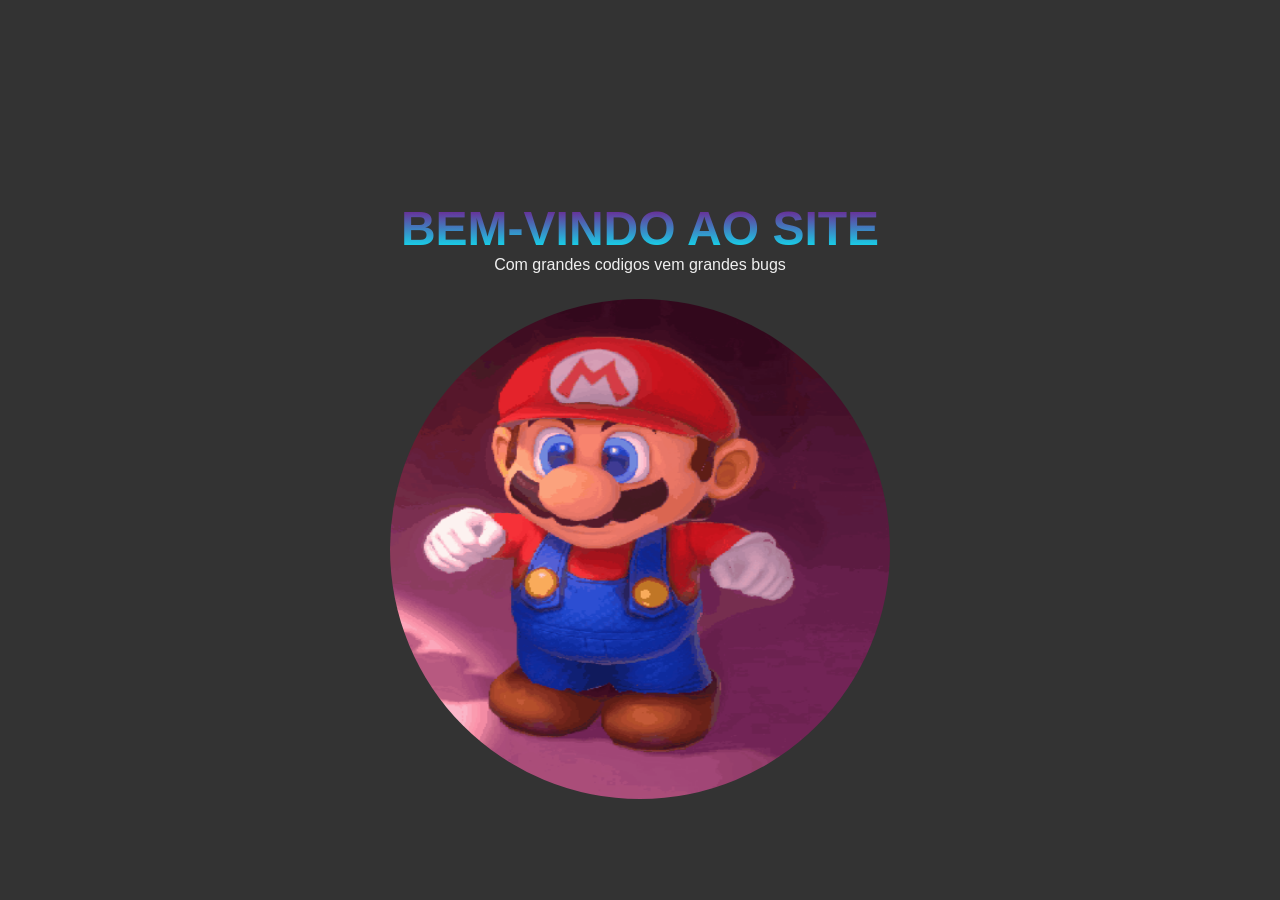
<file: index.html>
<!DOCTYPE html>
<html lang="en">
<head>
    <meta charset="UTF-8">
    <meta name="viewport" content="width=device-width, initial-scale=1.0">
    <link rel="stylesheet" href="../src/css/style.css">
    <title>Projeto | Inicio</title>
</head>
<body>
    <div id="inicio">
        <h1 id="titulo"> Bem-Vindo ao Site</h1>
        <p id="frase">Com grandes codigos vem grandes bugs</p>
        <img src="./src/assets/logo.gif" alt="imagem" id="imgHero">

    </div>

    <header>
        <img src="./src/assets/logo.gif" alt="logo" id="logo">
        <!-- Menu Hamburger -->
         <div class="menu-hamburger" id="menu-icone">
            <span></span>
            <span></span>
            <span></span>
         </div>
         
    <nav>
        <ul>
            <li><a href="index.html"> Home </a></li>
            <li><a href="./src/pages/contato.html"> Contato </a></li>
            <li><a href="./src/pages/sobre.html"> Sobre </a></li>
        </ul>
    </nav>
    <!-- <div>
        <input type="button" class="cor" onclick="trocar('#3AE4B1')">
        <input type="button" class="cor" onclick="trocar('#C13AF2')">
        <input type="button" class="cor" onclick="trocar('#FBFF24')">
    </div> -->
    </header>

    <main>
        <p id="texto">Produtos em Destaques</p>
    </main>



    <script src="./src/js/script.js"></script>
</body>
</html>
</file>
<file: src/css/style.css>
:root{
    --color1:#f0f0f0;
    --color2:#333;
    --color3:#555;
    --color4:#3ae4b1;
    --colorLinear:linear-gradient(purple,aqua);
    --fontFamily:"Cascadia Code", sans-serif;
}

*{
    margin:0;
    padding:0;
    box-sizing:border-box;
}

body{
    background:var(--color1);
    font-family:var(--fontFamily);
}

/*******************************************************************************
Estilizando o Hero
*******************************************************************************/

#inicio{
    position:fixed;
    top:0;
    left:0;    
    width:100%;
    height:100%;
    display:flex;
    flex-direction:column;
    background:var(--color2);
    justify-content:center;
    align-items:center;
    opacity:1;
    transition:opacity 1s ease-in-out;
}

#imgHero{
    width:500px;
    height:500px;
    border-radius:50%;
    margin-top:25px;
    animation: rodar 1s ease-in-out;
}
@keyframes rodar{
    from{
        transform:rotate(0deg);
    }
    to{
        transform:rotate(360deg);
    }
}

#titulo{
    margin-top:100px;
    text-align:center;
    font-size:3rem;
    background:var(--colorLinear);
    text-transform:uppercase;
    -webkit-text-fill-color:transparent;
    background-clip:text;
    animation: efeito 1s ease-in-out;
}
@keyframes efeito {
    from{
        opacity:0;
        transform:translateY(-200%)
    }
    to{
        opacity:1;
    }
}

#frase{
    color:var(--color1);
}

/*******************************************************************************
Estilizando o Site
*******************************************************************************/

header{
    background:var(--color3);
    color:var(--color4);
    padding:10px;
    display:flex;
    justify-content:space-between;
    align-items:center;
    border-radius:0px /*arredonda os cantos*/
}

header #logo{
    width:70px;
    height:70px;
    border-radius:50%;
}

header nav ul{
    display:flex;
    gap:25px;
    list-style:none;
}

header nav ul li a{
    color:var(--color1);
    text-decoration:none;
}
/*pseudo classe*/
header nav ul li a:hover{
    color:var(--color4);
    text-decoration:underline;
    text-transform:uppercase;
    font-weight:800;
}

/* Menu hamburger */
.menu-hamburger{
    display:none;
    flex-direction:column;
    justify-content:space-around;
    width:30px;
    height: 25px;
    cursor:pointer;
    z-index:1001;
}
.menu-hamburger span{
    width:100%;
    height:4px;
    background:var(--color1);
    border-radius:10px;
}


.cor{
    width:30px;
    height:30px;
    border-radius:50px;
    background:var(--colorLinear)
}

#texto{
    margin-top:100px;
    text-align:center;
    font-size:4rem;
    background:var(--colorLinear);
    text-transform:uppercase;
    -webkit-text-fill-color:transparent;
    background-clip:text;
}

/* Responsividade Menu Hamburger */

@media (max-width:768px){
    .menu-hamburger{
        display:flex;
    }
    nav{
        display:none;
        position:absolute;
        top:80px;
        left:0;
        width:100%;
        background:var(--color3);
        flex-direction:column;
        padding:20px;
    }
    nav.active{
        display:block;
    }
    nav ul{
        flex-direction:column;
        text-align:center;
    }
    .open span:nth-child(1){transform:rotate(45deg)translate(5px, 5px);}
    .open span:nth-child(2){opacity:0}
    .open span:nth-child(3){transform:rotate(-45deg)translate(7px, -7px);}
}
</file>
